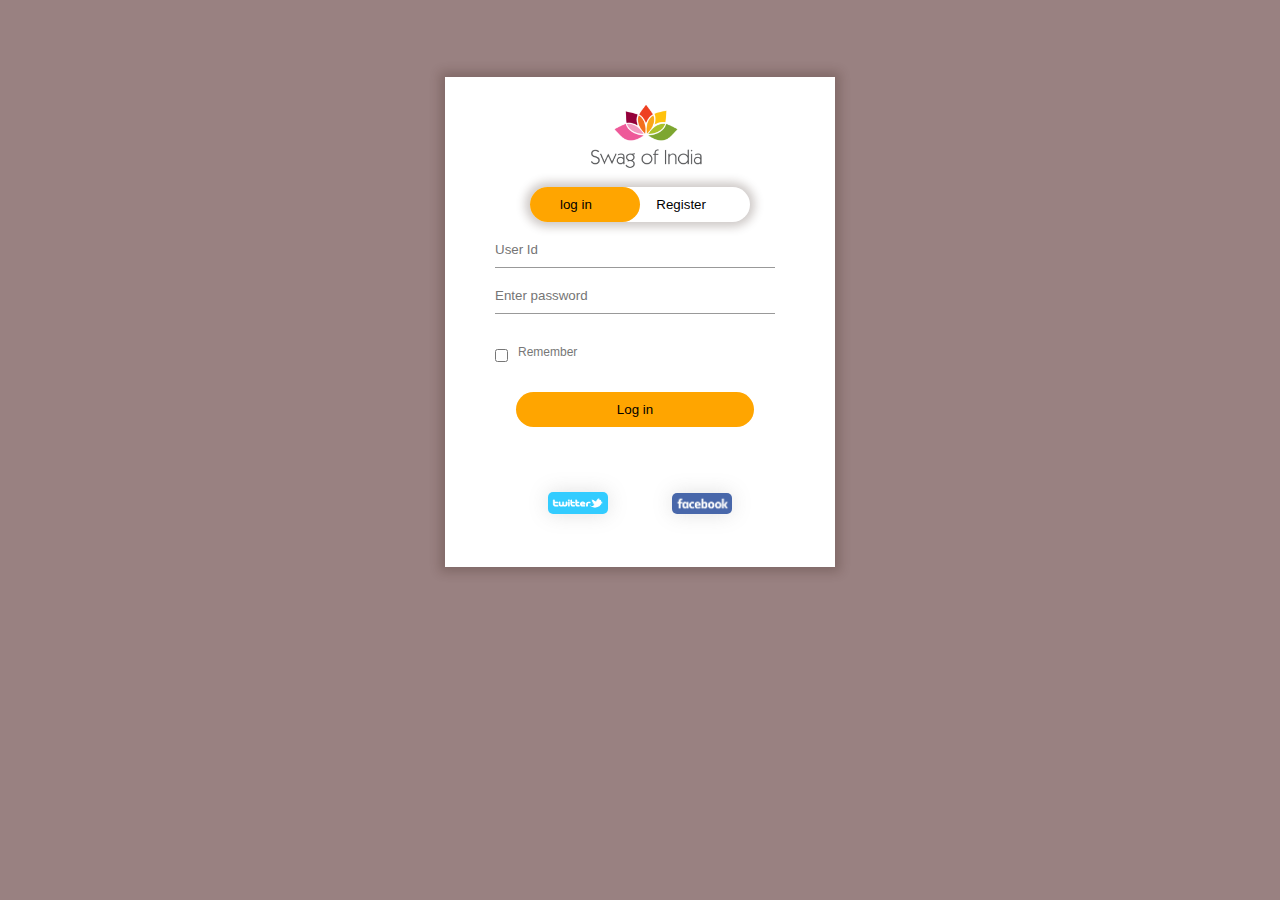
<file: login/index.html>
<html lang="en">

<head>
    <meta charset="UTF-8">
    <meta http-equiv="X-UA-Compatible" content="IE=edge">
    <meta name="viewport" content="width=device-width, initial-scale=1.0">
    <title>login and registration page </title>
    <link rel="stylesheet" href="style.css">
    <!-- so here i have linked my stylesheet of this page -->
</head>

<body>
    <div class="hero">
        <!-- so here hero is my background space -->
<!-- and here is the form box for my form -->
        <div class="form-box">
            <div class="logo">
                 <img src="logo.png" alt="">
                  <!-- <-- so this is the logo of our website which i have inserted here --> 
            </div>
            <div class="button-box">
                <div id="btn"></div>
                <!-- here i have inserted two buttons which is for login and registration -->

                <button type="button " class="toggle-btn" onclick="login()">log in</button>
                <button type="button " class="toggle-btn" onclick="register()">Register</button>
            
            </div>
           
            <div class="social-icons">
                <img src="images.png" alt="">
                <img src="facebook_2015_logo.jpg" alt="">
                <!-- this are the social media logos -->

            </div>
           <!-- here is the input type which we would take from the user ie thier name, mailid ,password, etc -->
            <form id="login" class="input-group">
                <input type="text" class="input-field" placeholder="User Id" name="" id="" required>
                <input type="text" class="input-field" placeholder="Enter password" name="" id="" required>
                <input type="checkbox" class="check-box" name="" id=""><span>Remember</span>
                
                <button type="submit" class="submit-btn">Log in </button>
            </form>
            <form id="register" class="input-group">
                <input type="text" class="input-field" placeholder="User Id" name="" id="" required>
                <input type="text" class="input-field" placeholder="Email-id" name="" id="" required>
                <input type="text" class="input-field" placeholder="Enter password" name="" id="" required>
                <input type="checkbox" class="check-box" name="" id=""><span>I agree to theterms and conditions</span>
                <button type="submit" class="submit-btn">register </button>
            </form>
            
        </div>
    </div>

    <script>
        // so this is some javascript code which i have refered from google to change between login page and registration page
        var x =document.getElementById("login");
        var y =document.getElementById("register");
        var z = document.getElementById("btn")

        function register(){
            x.style.left ="-400px";
            y.style.left = "50px";
            z.style.left = " 110px";
        }
        function login(){
            x.style.left ="50px";
            y.style.left = "450px";
            z.style.left = "";
        }


    </script>
</body>

</html>
</file>
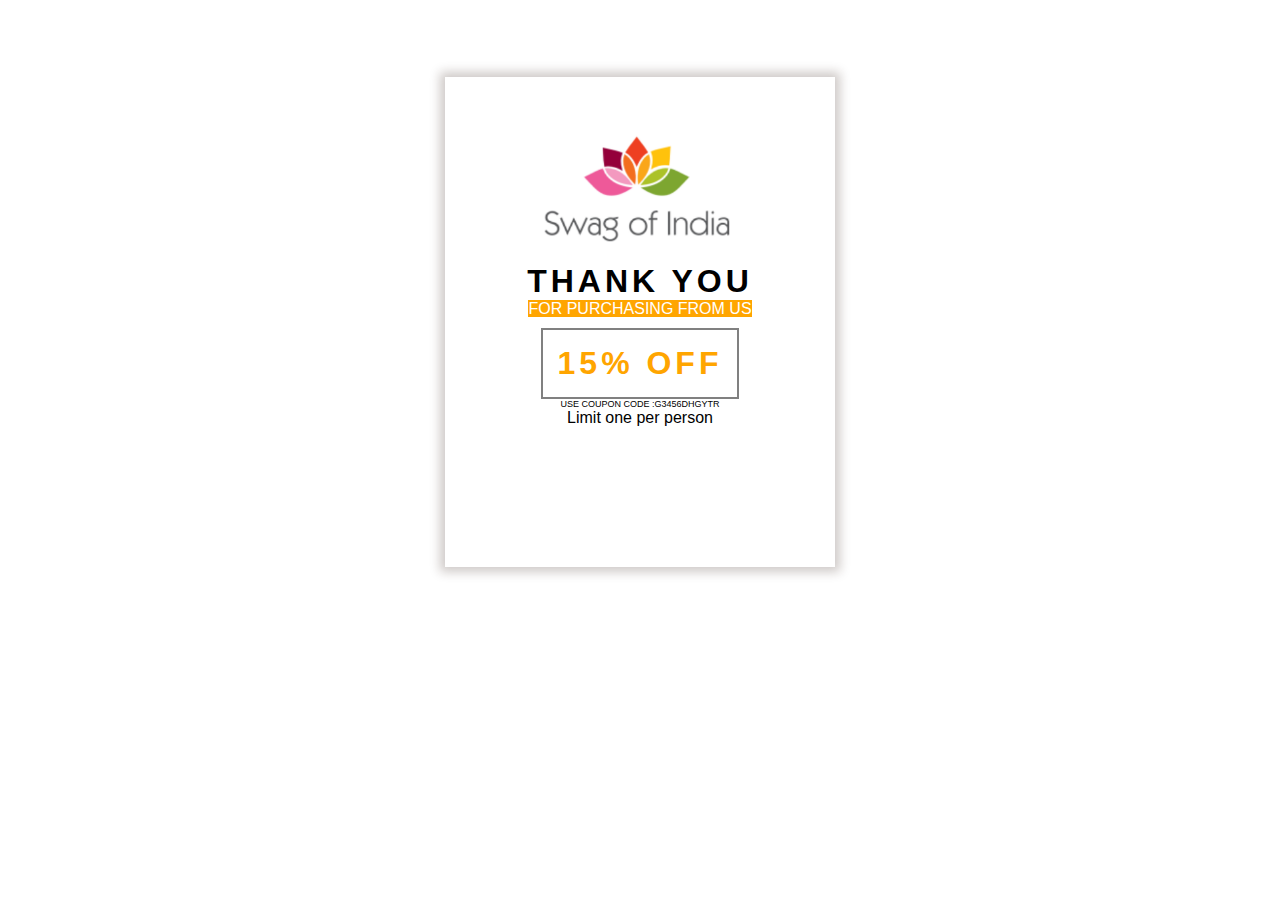
<file: thank you/images/index.html>
<html lang="en">

<head>
    <meta charset="UTF-8">
    <meta http-equiv="X-UA-Compatible" content="IE=edge">
    <meta name="viewport" content="width=device-width, initial-scale=1.0">
    <title>swag of india</title>
    <link rel="stylesheet" href="style.css">
    <link href="https://cdn.jsdelivr.net/npm/bootstrap@5.0.2/dist/css/bootstrap.min.css" rel="stylesheet"
        integrity="sha384-EVSTQN3/azprG1Anm3QDgpJLIm9Nao0Yz1ztcQTwFspd3yD65VohhpuuCOmLASjC" crossorigin="anonymous">
    <script src="https://cdn.jsdelivr.net/npm/bootstrap@5.0.2/dist/js/bootstrap.bundle.min.js"
        integrity="sha384-MrcW6ZMFYlzcLA8Nl+NtUVF0sA7MsXsP1UyJoMp4YLEuNSfAP+JcXn/tWtIaxVXM" crossorigin="anonymous">
    </script>

</head>

<body>
    <div class="hero">
        <div class="form-box">
            <div class="logo">

                <img src="logo.png" alt="">

            </div>
            <div class="desk">
                <h1>THANK YOU</h1>

                <span class="thank">FOR PURCHASING FROM US</span><br>
                

                 <h1 class="off">15% OFF<h1> 
                <h6>USE COUPON CODE :G3456DHGYTR</h6>
                <span class="one"> Limit one per person</span>

            </div>


        </div>

    </div>

</body>

</html>
</file>
<file: login/style.css>
*{
    margin: 0;
    padding: 0;
    font-family: Verdana, Geneva, Tahoma, sans-serif;

}
.hero{
    height: 100%;
    width: 100%;
    background-color: rgb(153, 129, 129);
    background-position: center;
    background-size: cover;
    position: absolute;
}
.logo img{
width: 120px;
height: auto;
margin-top: 20px;
margin-left: 135px;
position: relative;

}
.form-box{
    width: 380px;
    height: 480px;
    position: relative;
    margin: 6% auto;
    background: #fff;
    padding: 5px;
    overflow: hidden;
    box-shadow: 0 0 10px 5px #2e19133b;
}
.button-box{
    width: 220px;
    margin: 15px auto;
    position: relative;
    box-shadow: 0 0 10px 5px #2e19133b;
    border-radius:  30px; 
    

}
.toggle-btn{
    padding: 10px 30px ;
    cursor: pointer;
    background: transparent;
    border: 0;
    outline: none;
    position: relative;
    

}
#btn{
    top: 0;
    left: 0;
    position: absolute;
    width: 110px;
    height: 100%;
    background: orange;
    border-radius: 30px;


}

.input-group{
    top: 150px;
    position: absolute;
    width: 280;
    transition: .5s;


}
.input-field{
    width: 100%;
    padding: 10px 0;
    margin: 5px 0;
    border-left: 0;
    border-top: 0;
    border-right: 0;
    border-bottom: 1px solid #999;
    outline: none;
    background: transparent;


}
.submit-btn{
    width: 85%;
    padding: 10px 30px ;
    display: block;
    cursor: pointer;
    margin: auto;
    background: orange;
    border: 0;
    outline: none;
    border-radius: 30px;

   
}
.check-box{
    margin: 30px 10px 30px 0;
}
span{
    color: #777;
    font-size: 12px;
    bottom:68px;
    position: absolute;
}
#login{
    left: 50px;
}
#register{
    left: 450px;
}
.social-icons{
    margin-top: 100px;
   margin: 270px auto;
   text-align: center;
   position: relative;
   


}
.social-icons img{
    height: auto;
    width: 60px;
    margin: 0 30px;
    box-shadow: 0 0 20px 0 #7F7F7F3D ;
    cursor: pointer;
    border-radius: 5px;
}
</file>
<file: thank you/images/style.css>
* {
    margin: 0;
    padding: 0;
    font-family:-apple-system, BlinkMacSystemFont, 'Segoe UI', Roboto, Oxygen, Ubuntu, Cantarell, 'Open Sans', 'Helvetica Neue', sans-serif

}



.hero {
    height: 100%;
    width: 100%;
    background-color: #fff;
    background-position: center;
    background-size: cover;
    position: absolute;
}

.logo img {
    width: 200px;
    height: auto;
    margin-top: 50px;
    margin-left: 85px;
    margin-bottom: 15px;
    position: relative;

}

.form-box {
    width: 380px;
    height: 480px;
    position: relative;
    margin: 6% auto;
    background: #fff;
    padding: 5px;
    overflow: hidden;
    box-shadow: 0 0 10px 5px #2e19133b;
}

h1 {

    text-align: center;
    font-weight: bolder;
    font-family: Impact, Haettenschweiler, 'Arial Narrow Bold', sans-serif;
    letter-spacing: 4px;

    
}

.desk {
    text-align: center;
    align-items: center;


}

.thank {



    color: white;
    font-weight: 500;

    background-color: orange;
    margin-bottom: 50px;
}

.off {
    display: inline-block;
    color: orange;
    font-size: xx-large;
    font-weight: bolder;
    border: 2px solid gray;
    margin-top: 10px;
    padding: 15px 15px 15px 15px;




}

h6 {
    font-weight: lighter;
    font-size: xx-small;
}
</file>
